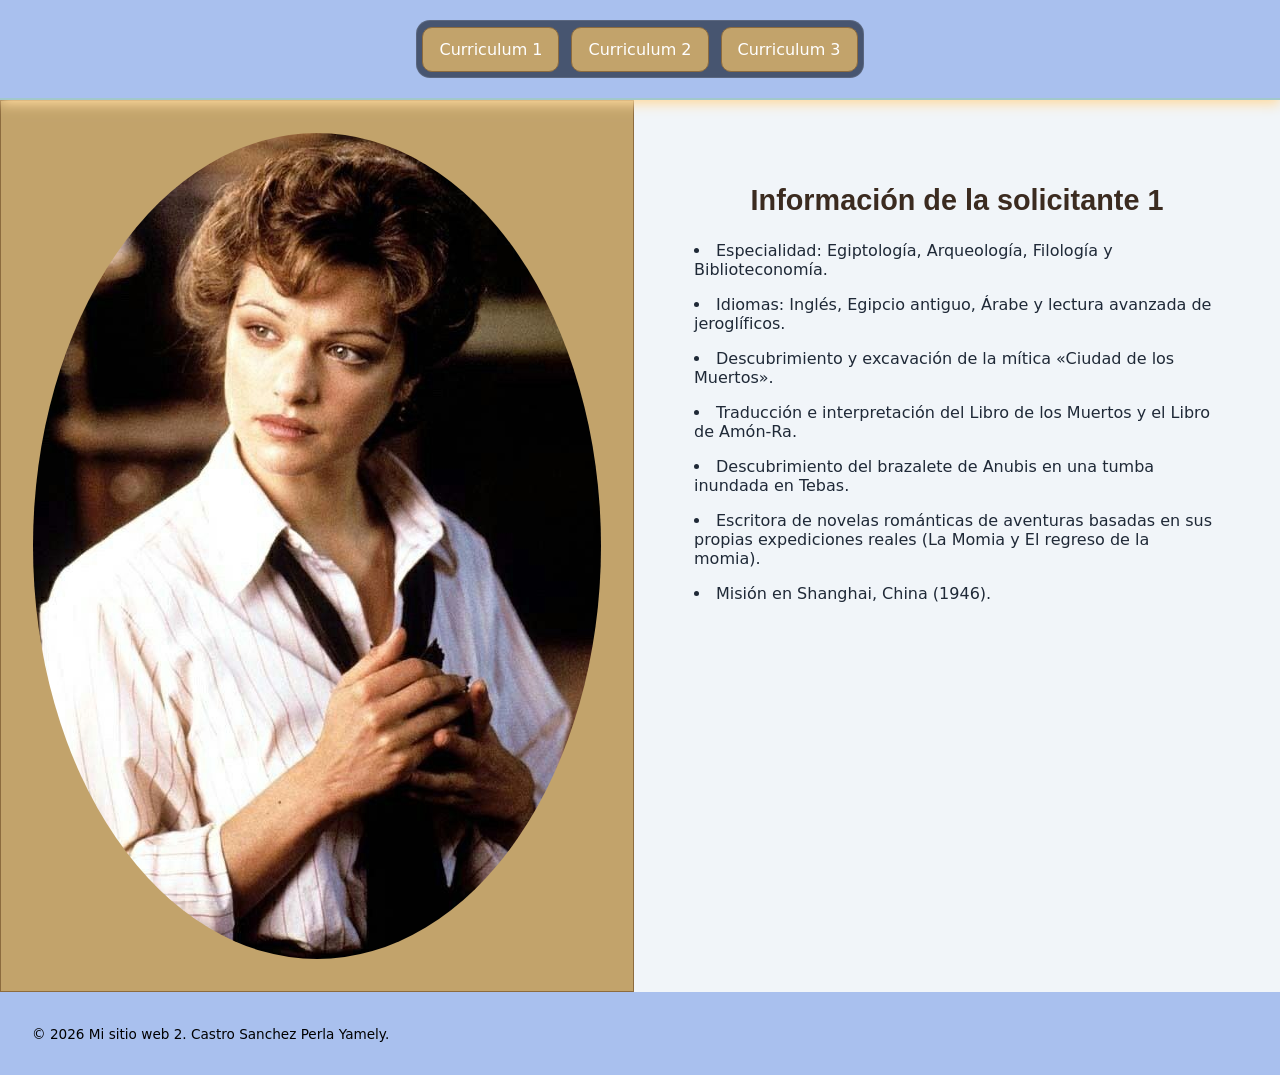
<file: TAREA 2_Castro Perla _2TV4/index.html>
<!DOCTYPE html>
<html lang="es">
<head>
  <meta charset="UTF-8" />
  <meta name="viewport" content="width=device-width, initial-scale=1.0" />
  <meta
    name="description"
    content="Ejemplo de layout general con CSS Grid"
  />
  <title>Ejemplo de Layout</title>
  <link rel="stylesheet" href="styles.css" />
</head>
<body>

<!---<div class="layout">
    <header class="header">
      <h1>Curriculum 1</h1>
      <p>El currículum vitae (CV) es un documento que resume de manera clara y ordenada tu historial profesional, formación académica y habilidades.  </p>
    </header> -->
  

    <!-- <nav class="nav" aria-label="Navegación principal">
      <a href="#inicio">Curriculum 1</a>
      <a href="index2.html">Curriculum 2</a>
      <a href="index3.html">Curriculum 3</a>
    </nav>
    -->
      <div class="contenedor-grial-sagrado">
   <input type="radio" id="pestaña-opcion-1" name="grupo-menu" class="control-pestaña" checked>
   <input type="radio" id="pestaña-opcion-2" name="grupo-menu" class="control-pestaña" >
   <input type="radio" id="pestaña-opcion-3" name="grupo-menu" class="control-pestaña" >

    <header class="cabecera-principal">                   
        <!-- Menú de navegación moderno horizontal -->
        <nav class="menu-navegacion">
            <label for="pestaña-opcion-1" class="nav">Curriculum 1</label>
            <label for="pestaña-opcion-2" class="nav">Curriculum 2</label>
            <label for="pestaña-opcion-3" class="nav">Curriculum 3</label>
          
        </nav>
    </header>
    

         <aside class="sidebar sidebar-left">
                 <img src="Eve.jpg" div id="contenido-opc1" alt="Descripción de la imagen" class="imagenes">
             
    </aside>


    <main class="contenido-principal">
      <div id="contenido-opc1" class="contenedor-opc">
      <div class="t"><h2>Información de la solicitante 1</h2> </div>
      <p><li>Especialidad: Egiptología, Arqueología, Filología y Biblioteconomía. </li></p>
      <p><li>Idiomas: Inglés, Egipcio antiguo, Árabe y lectura avanzada de jeroglíficos.</li></p>
      <p><li>Descubrimiento y excavación de la mítica «Ciudad de los Muertos».</li></p>
      <p><li>Traducción e interpretación del Libro de los Muertos y el Libro de Amón-Ra.</li></p>
      <p><li>Descubrimiento del brazalete de Anubis en una tumba inundada en Tebas.</li></p>
      <p><li>Escritora de novelas románticas de aventuras basadas en sus propias expediciones reales (La Momia y El regreso de la momia).</li></p>
      <p><li>Misión en Shanghai, China (1946).</li></p>
  </div>

      <div id="contenido-opc2" class="contenedor-opc">
      <div class="t"><h2>Información de la solicitante 2</h2> </div>
      <p><li>Especialidad: Magia del Caos, Alteración de la Realidad, Telequinesis y Telepatía Psiónica.</li></p>
      <p><li>Idiomas: Sokoviano, Inglés y lectura avanzada de textos místicos oscuros (Darkhold).</li></p>
      <p><li>Líder de la Resistencia y Sujeto de Pruebas de HYDRA bajo la supervisión del Barón Strucker (Cetro de Loki).</li></p>
      <p><li>Miembro activo del equipo de Los Vengadores (Avengers) con participación clave en misiones globales (Sokovia, Lagos, Alemania).</li></p>
      <p><li>Defensa de la Tierra y combate directo contra las fuerzas de Thanos en la Batalla de Wakanda y el Complejo de los Vengadores.</li></p>
      <p><li>Creación de la anomalía mística "Hex" en Westview, Nueva Jersey, reescribiendo la realidad de un pueblo entero basados en comedias de situación (Sitcoms).</li></p> 
</div>

      <div id="contenido-opc3" class="contenedor-opc">
      <div class="t"><h2>Información de la solicitante 3 </h2> </div>
      <p><li>Especialidad: Optimización Neurocerebral al 100%, Control Molecular, Manipulación del Tiempo y Física Cuántica.</li></p>
      <p><li>Idiomas: Dominio instantáneo de todos los lenguajes humanos conocidos y decodificación de datos digitales en tiempo real.</li></p>
      <p><li>Asimilación biológica de la sustancia sintética CPH4, desencadenando el acceso total a las funciones latentes del cerebro humano.</li></p>
      <p><li>Desarrollo de habilidades sobrehumanas incluyendo telequinesis, control sobre la materia orgánica/inorgánica y la percepción invisible de ondas electromagnéticas.</li></p>
      <p><li>Investigación conjunta con el profesor Samuel Norman, aportando la teoría unificada de que el tiempo es la única unidad real de medida de la existencia.</li></p>
      <p><li>Síntesis final del conocimiento universal en una supercomputadora cuántica de última generación antes de trascender a un estado de omnipresencia absoluta.</li></p>
</div>


    </main>
    <footer class="footer" id="contacto">
      <p>&copy; 2026 Mi sitio web 2. Castro Sanchez Perla Yamely.</p>
    </footer>
    </div>
</body>
</html>
</file>
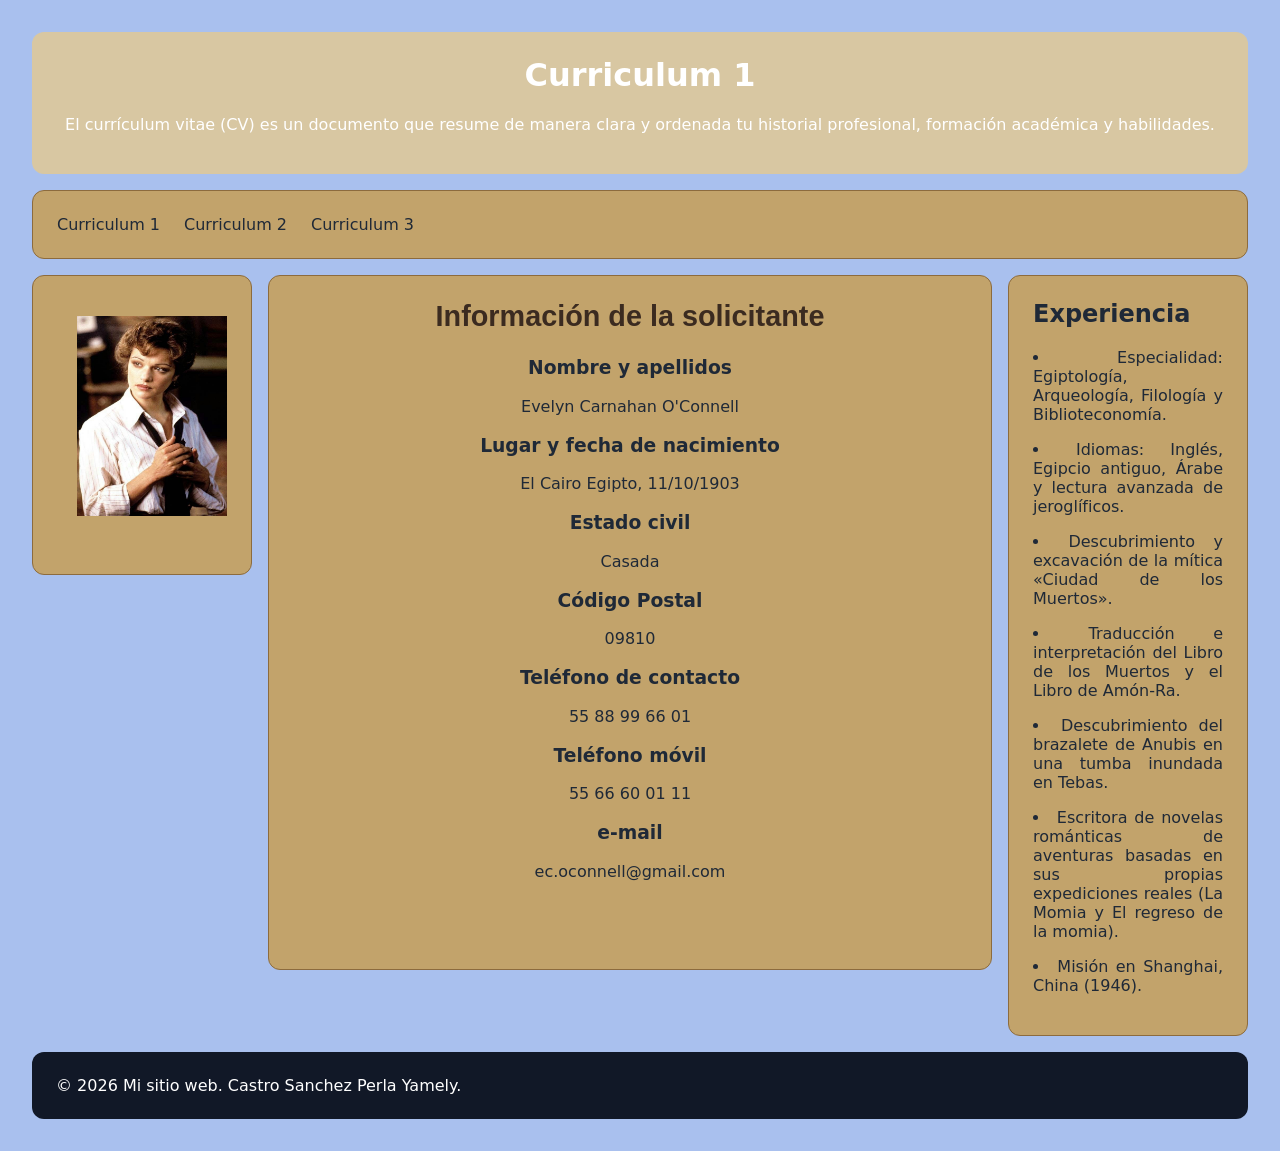
<file: TAREA1_Castro Perla_2TV4/index.html>
<!DOCTYPE html>
<html lang="es">
<head>
  <meta charset="UTF-8" />
  <meta name="viewport" content="width=device-width, initial-scale=1.0" />
  <meta
    name="description"
    content="Ejemplo de layout general con CSS Grid"
  />
  <title>Ejemplo de Layout</title>
  <link rel="stylesheet" href="styles.css" />
</head>
<body>
  <div class="layout">
    <header class="header">
      <h1>Curriculum 1</h1>
      <p>El currículum vitae (CV) es un documento que resume de manera clara y ordenada tu historial profesional, formación académica y habilidades.  </p>
    </header>

    
    <nav class="nav" aria-label="Navegación principal">
      <a href="#inicio">Curriculum 1</a>
      <a href="index2.html">Curriculum 2</a>
      <a href="index3.html">Curriculum 3</a>
    </nav>

         <aside class="sidebar sidebar-left">
    
      <ul>
        <img class="imagenes" src="Eve.jpg">
       
      
      
      </ul>
    </aside>


    <main class="main" id="inicio">
      <article>
        
<div class="t">
  <h2>Información de la solicitante </h2> </div>
        


        <div class="texto">

       
     <h3>Nombre y apellidos   </h3> <p>Evelyn Carnahan O'Connell </p>
     <h3>Lugar y fecha de nacimiento</h3>  <p>El Cairo Egipto, 11/10/1903 </p>
      <h3>Estado civil</h3> <p>Casada</p>
      <h3>Código Postal</h3> <p>09810</p>
      <h3>Teléfono de contacto</h3> <p>55 88 99 66 01</p>
      <h3>Teléfono móvil </h3><p>55 66 60 01 11</p>
      <h3>e-mail</h3><p>ec.oconnell@gmail.com</p> 
  </div>
        
      
      </article>
    </main>

    <aside class="sidebar sidebar-right">
      <h2>Experiencia</h2>
      <p><li>Especialidad: Egiptología, Arqueología, Filología y Biblioteconomía. </li></p>
      <p><li>Idiomas: Inglés, Egipcio antiguo, Árabe y lectura avanzada de jeroglíficos.</li></p>
      <p><li>Descubrimiento y excavación de la mítica «Ciudad de los Muertos».</li></p>
      <p><li>Traducción e interpretación del Libro de los Muertos y el Libro de Amón-Ra.</li></p>
      <p><li>Descubrimiento del brazalete de Anubis en una tumba inundada en Tebas.</li></p>
      <p><li>Escritora de novelas románticas de aventuras basadas en sus propias expediciones reales (La Momia y El regreso de la momia).</li></p>
      <p><li>Misión en Shanghai, China (1946).</li></p>
      
</li></p>

    </aside>

    <footer class="footer" id="contacto">
      <p>&copy; 2026 Mi sitio web. Castro Sanchez Perla Yamely.</p>
    </footer>
  </div>
</body>
</html>
</file>
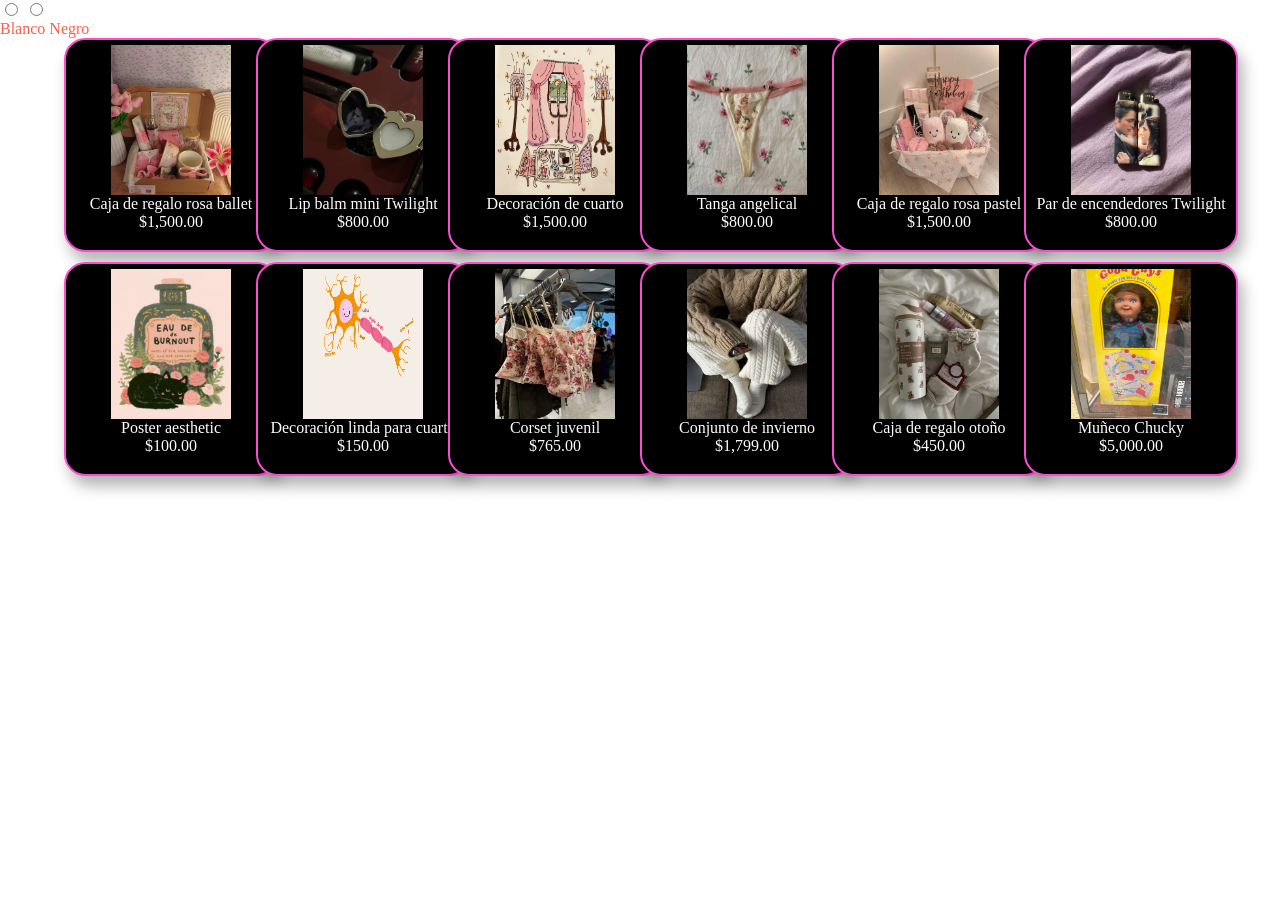
<file: TAREA 3_Castro Perla_2TV4/tarjetas.html>
<!DOCTYPE html>
<html lang="en">
<head>
    <meta charset="UTF-8">
    <meta name="viewport" content="width=device-width, initial-scale=1.0">
    <title>Ejemplo de tarjetas</title>
   
    <link href="style.css" rel="stylesheet">
</head>

<body>

<div class="cambio">
 <input type="radio" id="pestaña-opcion-1" name="grupo-menu" class="control-pestaña"  >
  <input type="radio" id="pestaña-opcion-2" name="grupo-menu" class="control-pestaña" >

   <header class="cabecera-principal">                   
        <nav class="menu-navegacion">
            <label for="pestaña-opcion-1" class="nav">Blanco</label>
            <label for="pestaña-opcion-2" class="nav">Negro</label>

          
        </nav>
    </header>




 

    <div class="catalogo">

        <div class="tarjeta">
            <img src="1 (1).jpg" alt="imagen 1">
            <div>Caja de regalo rosa ballet</div>
            <span>$1,500.00</span>
        </div>

        <div class="tarjeta">
            <img src="1 (15).jpg" alt="imagen 2">
            <div>Lip balm mini Twilight</div>
            <span>$800.00</span>
        </div>

        <div class="tarjeta">
            <img src="1 (13).jpg" alt="imagen 3">
            <div>Decoración de cuarto</div>
            <span>$1,500.00</span>
        </div>

        <div class="tarjeta">
            <img src="1 (11).jpg" alt="imagen 4">
            <div>Tanga angelical</div>
            <span>$800.00</span>
        </div>
        
        <div class="tarjeta">
            <img src="1 (4).jpg" alt="imagen 5">
            <div>Caja de regalo rosa pastel</div>
            <span>$1,500.00</span>
        </div>

        <div class="tarjeta">
            <img src="1 (9).jpg" alt="imagen 6">
            <div>Par de encendedores Twilight</div>
            <span>$800.00</span>
        </div>




        <div class="tarjeta">
            <img src="1 (14).jpg" alt="imagen 1">
            <div>Poster aesthetic</div>
            <span>$100.00</span>
        </div>

        <div class="tarjeta">
            <img src="1 (12).jpg" alt="imagen 2">
            <div>Decoración linda para cuarto</div>
            <span>$150.00</span>
        </div>

        <div class="tarjeta">
            <img src="1 (10).jpg" alt="imagen 3">
            <div>Corset juvenil</div>
            <span>$765.00</span>
        </div>

        <div class="tarjeta">
            <img src="1 (8).jpg" alt="imagen 4">
            <div>Conjunto de invierno</div>
            <span>$1,799.00</span>
        </div>
        
        <div class="tarjeta">
            <img src="1 (7).jpg" alt="imagen 5">
            <div>Caja de regalo otoño</div>
            <span>$450.00</span>
        </div>

        <div class="tarjeta">
            <img src="1 (3).jpg" alt="imagen 6">
            <div>Muñeco Chucky</div>
            <span>$5,000.00</span>
        </div>


    </div>
    </div>



</body>
</html>
</file>
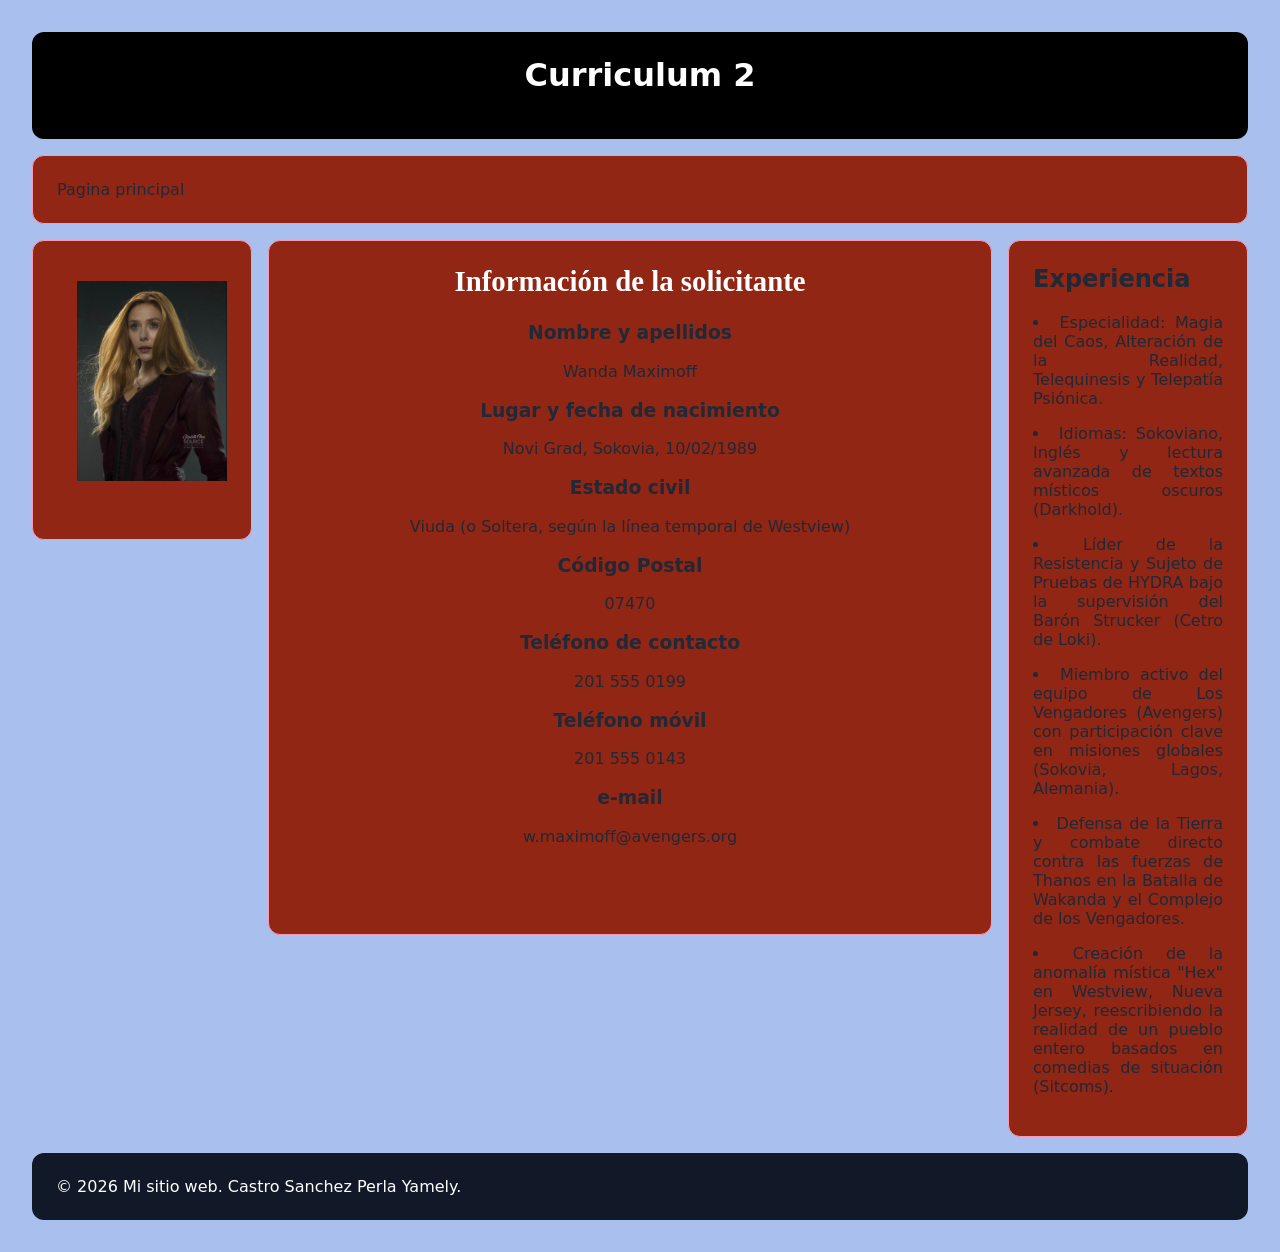
<file: TAREA1_Castro Perla_2TV4/index2.html>
<!DOCTYPE html>
<html lang="es">
<head>
  <meta charset="UTF-8" />
  <meta name="viewport" content="width=device-width, initial-scale=1.0" />
  <meta
    name="description"
    content="Ejemplo de layout general con CSS Grid"
  />
  <title>Ejemplo de Layout</title>
  <link rel="stylesheet" href="stiles2.css" />
</head>
<body>
  <div class="layout">
    <header class="header">
      <h1>Curriculum 2</h1>
    
    </header>

    
    <nav class="nav" aria-label="Navegación principal">
      <a href="index.html">Pagina principal</a>
     
    </nav>

         <aside class="sidebar sidebar-left">
    
      <ul>
        <img class="imagenes" src="SW.jpg">
       
      
      
      </ul>
    </aside>


    <main class="main" id="inicio">
      <article>
        
<div class="t">
  <h2>Información de la solicitante </h2> </div>
        


        <div class="texto">

       
    <h3>Nombre y apellidos</h3> 
<p>Wanda Maximoff</p>

<h3>Lugar y fecha de nacimiento</h3>  
<p>Novi Grad, Sokovia, 10/02/1989</p>

<h3>Estado civil</h3> 
<p>Viuda (o Soltera, según la línea temporal de Westview)</p>

<h3>Código Postal</h3> 
<p>07470</p>

<h3>Teléfono de contacto</h3> 
<p>201 555 0199</p>

<h3>Teléfono móvil</h3>
<p>201 555 0143</p>

<h3>e-mail</h3>
<p>w.maximoff@avengers.org</p>

  </div>
        
      
      </article>
    </main>

    <aside class="sidebar sidebar-right">
      <h2>Experiencia</h2>
      <p><li>Especialidad: Magia del Caos, Alteración de la Realidad, Telequinesis y Telepatía Psiónica.</li></p>
      <p><li>Idiomas: Sokoviano, Inglés y lectura avanzada de textos místicos oscuros (Darkhold).</li></p>
      <p><li>Líder de la Resistencia y Sujeto de Pruebas de HYDRA bajo la supervisión del Barón Strucker (Cetro de Loki).</li></p>
      <p><li>Miembro activo del equipo de Los Vengadores (Avengers) con participación clave en misiones globales (Sokovia, Lagos, Alemania).</li></p>
      <p><li>Defensa de la Tierra y combate directo contra las fuerzas de Thanos en la Batalla de Wakanda y el Complejo de los Vengadores.</li></p>
      <p><li>Creación de la anomalía mística "Hex" en Westview, Nueva Jersey, reescribiendo la realidad de un pueblo entero basados en comedias de situación (Sitcoms).</li></p>
      


    </aside>

    <footer class="footer" id="contacto">
      <p>&copy; 2026 Mi sitio web. Castro Sanchez Perla Yamely.</p>
    </footer>
  </div>
</body>
</html>
</file>
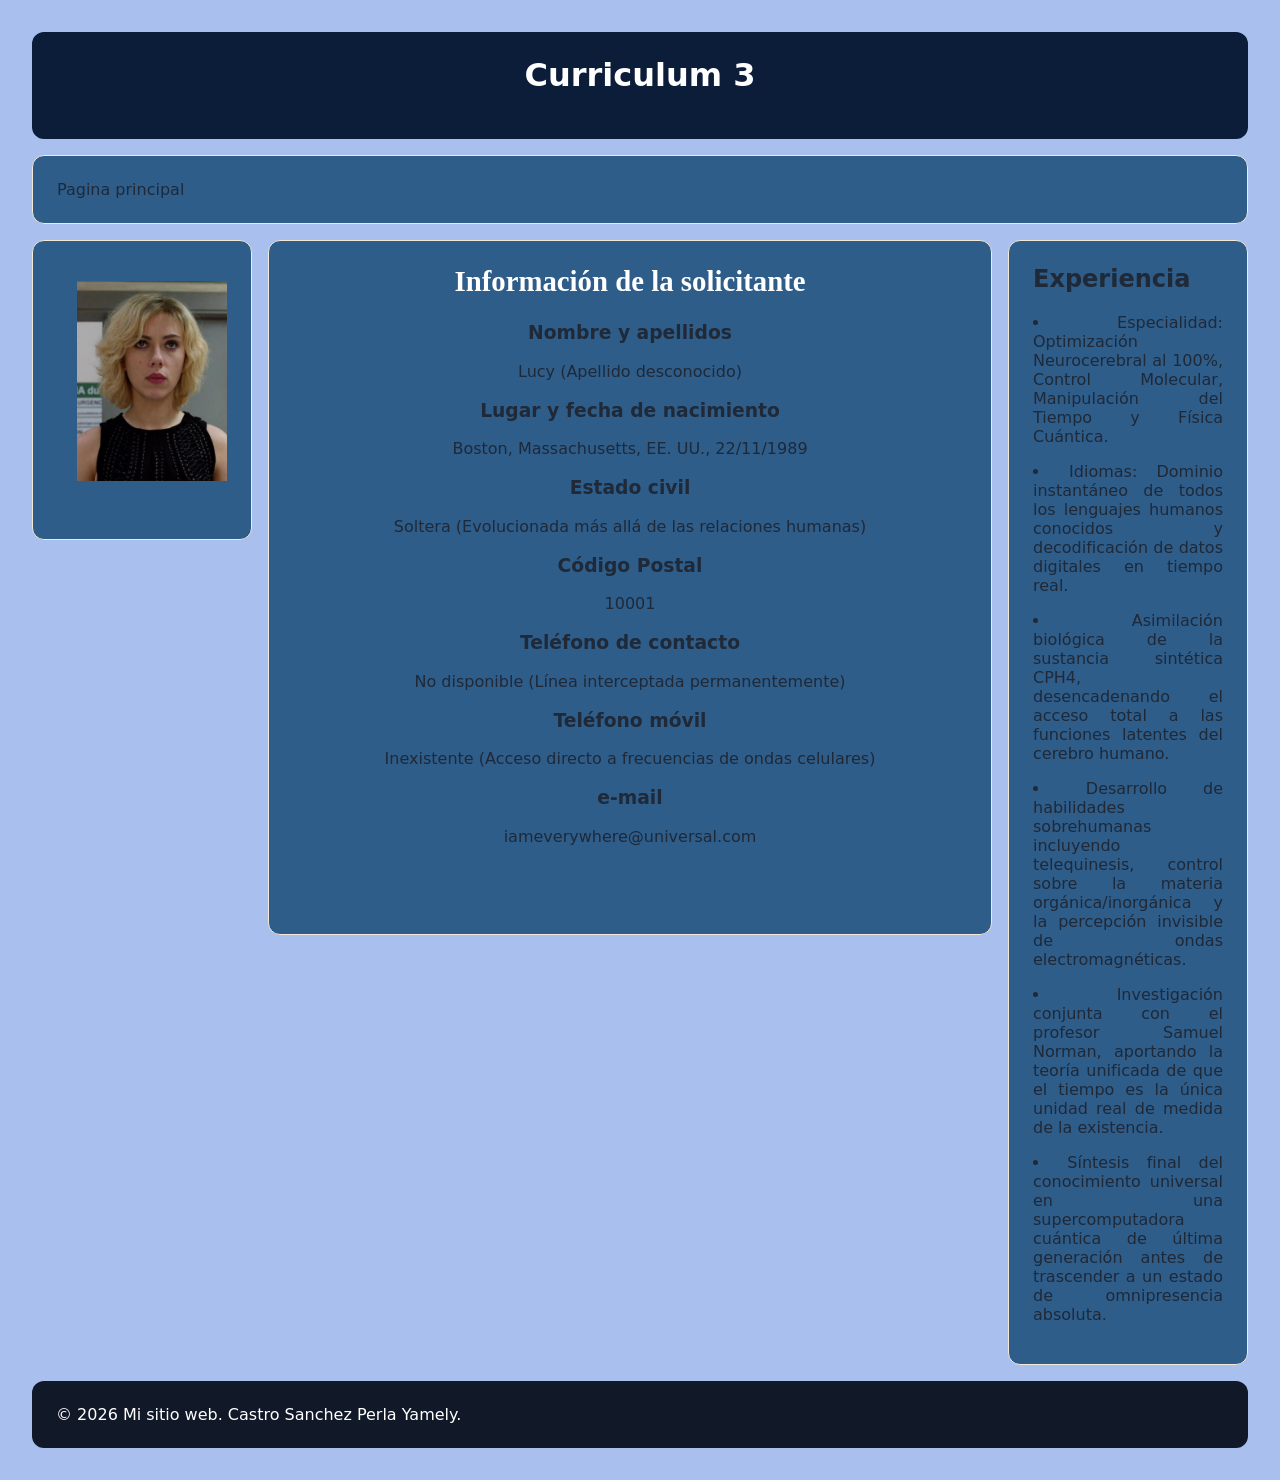
<file: TAREA1_Castro Perla_2TV4/index3.html>
<!DOCTYPE html>
<html lang="es">
<head>
  <meta charset="UTF-8" />
  <meta name="viewport" content="width=device-width, initial-scale=1.0" />
  <meta
    name="description"
    content="Ejemplo de layout general con CSS Grid"
  />
  <title>Ejemplo de Layout</title>
  <link rel="stylesheet" href="stiles3.css" />
</head>
<body>
  <div class="layout">
    <header class="header">
      <h1>Curriculum 3</h1>
    
    </header>

    
    <nav class="nav" aria-label="Navegación principal">
      <a href="index.html">Pagina principal</a>
     
    </nav>

         <aside class="sidebar sidebar-left">
    
      <ul>
        <img class="imagenes" src="l.jpg">
       
      
      
      </ul>
    </aside>


    <main class="main" id="inicio">
      <article>
        
<div class="t">
  <h2>Información de la solicitante </h2> </div>
        


        <div class="texto">

       
   <h3>Nombre y apellidos</h3> 
<p>Lucy (Apellido desconocido)</p>

<h3>Lugar y fecha de nacimiento</h3>  
<p>Boston, Massachusetts, EE. UU., 22/11/1989</p>

<h3>Estado civil</h3> 
<p>Soltera (Evolucionada más allá de las relaciones humanas)</p>

<h3>Código Postal</h3> 
<p>10001</p>

<h3>Teléfono de contacto</h3> 
<p>No disponible (Línea interceptada permanentemente)</p>

<h3>Teléfono móvil</h3>
<p>Inexistente (Acceso directo a frecuencias de ondas celulares)</p>

<h3>e-mail</h3>
<p>iameverywhere@universal.com</p>


  </div>
        
      
      </article>
    </main>

    <aside class="sidebar sidebar-right">
     <h2>Experiencia</h2>
      <p><li>Especialidad: Optimización Neurocerebral al 100%, Control Molecular, Manipulación del Tiempo y Física Cuántica.</li></p>
      <p><li>Idiomas: Dominio instantáneo de todos los lenguajes humanos conocidos y decodificación de datos digitales en tiempo real.</li></p>
      <p><li>Asimilación biológica de la sustancia sintética CPH4, desencadenando el acceso total a las funciones latentes del cerebro humano.</li></p>
      <p><li>Desarrollo de habilidades sobrehumanas incluyendo telequinesis, control sobre la materia orgánica/inorgánica y la percepción invisible de ondas electromagnéticas.</li></p>
      <p><li>Investigación conjunta con el profesor Samuel Norman, aportando la teoría unificada de que el tiempo es la única unidad real de medida de la existencia.</li></p>
      <p><li>Síntesis final del conocimiento universal en una supercomputadora cuántica de última generación antes de trascender a un estado de omnipresencia absoluta.</li></p>



    </aside>

    <footer class="footer" id="contacto">
      <p>&copy; 2026 Mi sitio web. Castro Sanchez Perla Yamely.</p>
    </footer>
  </div>
</body>
</html>
</file>
<file: TAREA 2_Castro Perla _2TV4/styles.css>
/* Variables globales */
:root {
  font-family: system-ui, sans-serif;
  color: #1f2937;
  background: #a9c0ee;

  --color-primary:#D8C7A2;
  --color-surface: #C2A36B;
  --color-border: #8C6B3E;
  --radius: 0.75rem;
  --gap: 1rem;
  --page-padding: clamp(1rem, 3vw, 2rem);
}

/* Reset básico */
* {
  box-sizing: border-box;
}

body {
  margin: 0;
  min-height: 100vh;
}

a {
  color: inherit;
  text-decoration: none;
}

a:hover {
  color: var(--color-primary);
}

/* Holy Grail Layout */
.layout {
  display: grid;
  grid-template-columns:

   
  
    minmax(180px, 220px)
    minmax(0, 1fr)
    minmax(180px, 240px);


  grid-template-rows: auto auto minmax(60vh, 1fr) auto;

  grid-template-areas:
    "header  header  header"
    "nav     nav     nav"
    "left    main    right"
    "footer  footer  footer";

  gap: var(--gap);
  min-height: 100vh;
  padding: var(--page-padding);
  max-width: 1600px;
  margin-inline: auto;
}

/* Regiones */
.header {
  grid-area: header;
  background: var(--color-primary);
  color: white;
  text-align: center;
}

.nav {
  grid-area: nav;
  display: flex;
  flex-wrap: wrap;
  gap: 1.5rem;
  background: var(--color-surface);

}

.sidebar-left {
  grid-area: sidebar-l;
  height:flex;
 display: flex;

padding: 2rem;
}

.contenido-principal {
    grid-area: principal;
    padding: 2.5rem;
    background-color: #f1f5f9;
    display: flex;
    justify-content: center;        
    overflow-y: auto;
}
.contenedor-opc {
    display: none;
    width: 100%;
    max-width: 850px;
    padding: 20px;
    background-color: var(--color-tarjeta-blanco);
    border-radius: 20px;
    box-shadow: var(--sombra-elegante);
    border: 1px solid var(--color-borde-gris);
    overflow: hidden;
    animation: fadeIn 0.4s ease-in-out;
}

.footer {
  grid-area: footer;
  background-color: var(--color-principal-oscuro);
    color: black;
    padding: 1.25rem 2rem;
    display: flex;
    justify-content: space-between;
    align-items: center;
    font-size: 0.85rem;
    z-index: 10;
}

.nav,
.sidebar,
.main {
  background: var(--color-surface);
  border: 1px solid var(--color-border);
}

.imagenes{
    height: flex;      
    border-radius: 50%; 
    object-fit: cover;
  
}

.texto{
  text-align: center;
}

.t{
font-family: Impact, Haettenschweiler, 'Arial Narrow Bold', sans-serif;
 font-size:larger;
color:#3B2B20;
text-align: center;
}

.contenedor-grial-sagrado {
    display: grid;
    grid-template-rows: auto;
    grid-template-columns: flex;
    grid-template-areas:
       "cabecera cabecera"
        "sidebar-l principal"
        "footer footer";
    min-height: 100vh;
}

.control-pestaña {
    display: none;
}

   #pestaña-opcion-1:checked ~ .contenido-principal #contenido-opc1,
   #pestaña-opcion-2:checked ~ .contenido-principal #contenido-opc2,
   #pestaña-opcion-3:checked ~ .contenido-principal #contenido-opc3 {
       display: block;
    }

    .cabecera-principal {
    grid-area: cabecera;
    background-color: var(--color-principal-oscuro);
    color: var(--color-tarjeta-blanco);
    padding: 1.25rem 2rem;
    display: flex;
    flex-direction: row;
    justify-content: center;
    align-items: center;
    border-bottom: 2px solid pink;
    box-shadow: 0 4px 12px rgba(66, 176, 70, 0.549);
    z-index: 10;
}
.menu-navegacion {
    display: flex;
    gap: 0.75rem;
    background-color: rgba(30, 41, 59, 0.7);
    padding: 0.35rem;
    border-radius: 14px;
    border: 1px solid rgba(255, 255, 255, 0.1);
}

.menu-navegacion .nav {
    cursor: pointer;
    color: white;
    padding: 0.75rem 1rem;
    border-radius: 10px;
    transition: 0.3s;
}

.enlace-opcion {
    cursor: pointer;
    padding: 0.6rem 1.2rem;
    border-radius: 10px;
    font-size: 0.9rem;
    font-weight: 500;
    color: var(--color-acento-azul);
    display: flex;
    align-items: center;
    gap: 0.5rem;
    user-select: none;
}

.enlace-opcion:hover {
    color: var(--color-tarjeta-blanco);
    background-color: pink;
}

.cabecera-principal {
    grid-area: cabecera;
    background-color: var(--color-principal-oscuro);
    color: var(--color-tarjeta-blanco);
    padding: 1.25rem 2rem;
    display: flex;
    flex-direction: row;
    justify-content: center;
    align-items: center;
    border-bottom: 2px solid #A2C8CC;
    box-shadow: 0 4px 12px #ffda9e;
    z-index: 10;
}


.menu-navegacion .nav:hover {
    background-color: var(--color-border);
}
</file>
<file: TAREA1_Castro Perla_2TV4/styles.css>
/* Variables globales */
:root {
  font-family: system-ui, sans-serif;
  color: #1f2937;
  background: #a9c0ee;

  --color-primary:#D8C7A2;
  --color-surface: #C2A36B;
  --color-border: #8C6B3E;
  --radius: 0.75rem;
  --gap: 1rem;
  --page-padding: clamp(1rem, 3vw, 2rem);
}

/* Reset básico */
* {
  box-sizing: border-box;
}

body {
  margin: 0;
  min-height: 100vh;
}

a {
  color: inherit;
  text-decoration: none;
}

a:hover {
  color: var(--color-primary);
}

/* Holy Grail Layout */
.layout {
  display: grid;
  grid-template-columns:
    minmax(180px, 220px)
    minmax(0, 1fr)
    minmax(180px, 240px);

  grid-template-rows: auto auto minmax(60vh, 1fr) auto;

  grid-template-areas:
    "header  header  header"
    "nav     nav     nav"
    "left    main    right"
    "footer  footer  footer";

  gap: var(--gap);
  min-height: 100vh;
  padding: var(--page-padding);
  max-width: 1600px;
  margin-inline: auto;
}

/* Regiones */
.header {
  grid-area: header;
  background: var(--color-primary);
  color: white;
  text-align: center;
}

.nav {
  grid-area: nav;
  display: flex;
  flex-wrap: wrap;
  gap: 1.5rem;
  background: var(--color-surface);
 
}

.sidebar-left {
  grid-area: left;
  height: 300px;
 

}

.main {
  grid-area: main;
  min-width: 0;
  height: 695px;
}

.sidebar-right {
  grid-area: right;
  text-align: justify;
}

.footer {
  grid-area: footer;
  background: #111827;
  color: white;
}

/* Estilos compartidos */
.header,
.nav,
.sidebar,
.main,
.footer {
  padding: 1.5rem;
  border-radius: var(--radius);
}

.nav,
.sidebar,
.main {
  background: var(--color-surface);
  border: 1px solid var(--color-border);
}

.sidebar ul {
  padding-left: 1.25rem;
}

.sidebar li + li {
  margin-top: 0.75rem;
}

h1,
h2,
p {
  margin-top: 0;
}

.footer p {
  margin-bottom: 0;
}

/* Tablet y móvil */
@media (max-width: 800px) {
  .layout {
    grid-template-columns: minmax(0, 1fr) minmax(0, 1fr);

    grid-template-rows: auto auto auto auto auto;

    grid-template-areas:
      "header header"
      "nav    nav"
      "main   main"
      "left   right"
      "footer footer";
  }
}

@media (max-width: 520px) {
  .layout {
    grid-template-columns: minmax(0, 1fr);

    grid-template-rows: auto;

    grid-template-areas:
      "header"
      "nav"
      "main"
      "left"
      "right"
      "footer";
  }

  .header,
  .nav,
  .sidebar,
  .main,
  .footer {
    padding: 1rem;
  }

  .nav {
    gap: 1rem;
  }
}


.imagenes{
  height: 200px;
  width: 100%;
  
}

.texto{

  text-align: center;
}

.t{
font-family: Impact, Haettenschweiler, 'Arial Narrow Bold', sans-serif;
 font-size:larger;
color:#3B2B20;
text-align: center;

}
</file>
<file: TAREA 3_Castro Perla_2TV4/style.css>
:root {

            --color-texto: white;
            --color-border:#f74fd0;
            --background-color: white;
        
        }
 /*   @media(prefers-color-scheme: dark){
:root{
       background-color: #1a1a1a;

    }
}

body {
    background-color: var(--background-color);
  
}
 
    */
        .catalogo{
            width: 90%;
            margin: 0 auto;
            display: grid;
        
            grid-template-columns: repeat(6, minmax(100px, 1fr));
        }

        .tarjeta {
            width: 200px;
            height: 200px;
            padding: 5px;
            margin-bottom: 10px;
            border: 2px solid var(--color-border);
            box-shadow: 5px 10px 15px rgba(0, 0, 0, 0.3);
            display: flex;
            border-radius: 10%;
            flex-direction: column;
            justify-items: center;
            align-items: center;
           background-color: black;
            color: var(--color-texto);

           
        }

        .catalogo :hover{
            background-color: var(--background-color);
            color: black;
            transition: background-color 0.5s;
            border: 3px solid #fa5f49;
        
        }

        .tarjeta img{
            width: 120px;
            height: 150px;
        }

  
        body {
            margin: 0;
        }


        .cambio {
            min-height: 100vh;
        }

        #pestaña-opcion-2:checked ~ .cambio,
        .cambio:has(#pestaña-opcion-2:checked) {
            background-color: black;
   
        }
.cabecera-principal{
    color: #fa5f49;
}
</file>
<file: TAREA1_Castro Perla_2TV4/stiles2.css>
/* Variables globales */
:root {
  font-family: system-ui, sans-serif;
  color: #1f2937;
  background: #a9c0ee;

  --color-primary:black ;
  --color-surface: #912614;
  --color-border: #fc98b0;
  --radius: 0.75rem;
  --gap: 1rem;
  --page-padding: clamp(1rem, 3vw, 2rem);
}

/* Reset básico */
* {
  box-sizing: border-box;
}

body {
  margin: 0;
  min-height: 100vh;
}

a {
  color: inherit;
  text-decoration: none;
}

a:hover {
  color: var(--color-primary);
}

/* Holy Grail Layout */
.layout {
  display: grid;
  grid-template-columns:
    minmax(180px, 220px)
    minmax(0, 1fr)
    minmax(180px, 240px);

  grid-template-rows: auto auto minmax(60vh, 1fr) auto;

  grid-template-areas:
    "header  header  header"
    "nav     nav     nav"
    "left    main    right"
    "footer  footer  footer";

  gap: var(--gap);
  min-height: 100vh;
  padding: var(--page-padding);
  max-width: 1600px;
  margin-inline: auto;
}

/* Regiones */
.header {
  grid-area: header;
  background: var(--color-primary);
  color: white;
  text-align: center;
}

.nav {
  grid-area: nav;
  display: flex;
  flex-wrap: wrap;
  gap: 1.5rem;
  background: var(--color-surface);
  
 
}

.sidebar-left {
  grid-area: left;
  height: 300px;
 

}

.main {
  grid-area: main;
  min-width: 0;
  height: 695px;
}

.sidebar-right {
  grid-area: right;
  text-align: justify;
}

.footer {
  grid-area: footer;
  background: #111827;
  color: white;
}

/* Estilos compartidos */
.header,
.nav,
.sidebar,
.main,
.footer {
  padding: 1.5rem;
  border-radius: var(--radius);
}

.nav,
.sidebar,
.main {
  background: var(--color-surface);
  border: 1px solid var(--color-border);
}

.sidebar ul {
  padding-left: 1.25rem;
}

.sidebar li + li {
  margin-top: 0.75rem;
}

h1,
h2,
p {
  margin-top: 0;
}

.footer p {
  margin-bottom: 0;
}

/* Tablet y móvil */
@media (max-width: 800px) {
  .layout {
    grid-template-columns: minmax(0, 1fr) minmax(0, 1fr);

    grid-template-rows: auto auto auto auto auto;

    grid-template-areas:
      "header header"
      "nav    nav"
      "main   main"
      "left   right"
      "footer footer";
  }
}

@media (max-width: 520px) {
  .layout {
    grid-template-columns: minmax(0, 1fr);

    grid-template-rows: auto;

    grid-template-areas:
      "header"
      "nav"
      "main"
      "left"
      "right"
      "footer";
  }

  .header,
  .nav,
  .sidebar,
  .main,
  .footer {
    padding: 1rem;
  }

  .nav {
    gap: 1rem;
  }
}


.imagenes{
  height: 200px;
  width: 100%;
  
}

.texto{

  text-align: center;
}

.t{
font-family:cursive;
 font-size:larger;
color:white;
text-align: center;

}
</file>
<file: TAREA1_Castro Perla_2TV4/stiles3.css>
/* Variables globales */
:root {
  font-family: system-ui, sans-serif;
  color: #1f2937;
  background: #a9c0ee;

  --color-primary: #0B1D39;
  --color-surface: #2F5D8A;
  --color-border: #F2E9DA;
  --radius: 0.75rem;
  --gap: 1rem;
  --page-padding: clamp(1rem, 3vw, 2rem);
}

/* Reset básico */
* {
  box-sizing: border-box;
}

body {
  margin: 0;
  min-height: 100vh;
}

a {
  color: inherit;
  text-decoration: none;
}

a:hover {
  color: var(--color-primary);
}

/* Holy Grail Layout */
.layout {
  display: grid;
  grid-template-columns:
    minmax(180px, 220px)
    minmax(0, 1fr)
    minmax(180px, 240px);

  grid-template-rows: auto auto minmax(60vh, 1fr) auto;

  grid-template-areas:
    "header  header  header"
    "nav     nav     nav"
    "left    main    right"
    "footer  footer  footer";

  gap: var(--gap);
  min-height: 100vh;
  padding: var(--page-padding);
  max-width: 1600px;
  margin-inline: auto;
}

/* Regiones */
.header {
  grid-area: header;
  background: var(--color-primary);
  color: white;
  text-align: center;
}

.nav {
  grid-area: nav;
  display: flex;
  flex-wrap: wrap;
  gap: 1.5rem;
  background: var(--color-surface);
  
 
}

.sidebar-left {
  grid-area: left;
  height: 300px;
 

}

.main {
  grid-area: main;
  min-width: 0;
  height: 695px;
}

.sidebar-right {
  grid-area: right;
  text-align: justify;
}

.footer {
  grid-area: footer;
  background: #111827;
  color: white;
}

/* Estilos compartidos */
.header,
.nav,
.sidebar,
.main,
.footer {
  padding: 1.5rem;
  border-radius: var(--radius);
}

.nav,
.sidebar,
.main {
  background: var(--color-surface);
  border: 1px solid var(--color-border);
}

.sidebar ul {
  padding-left: 1.25rem;
}

.sidebar li + li {
  margin-top: 0.75rem;
}

h1,
h2,
p {
  margin-top: 0;
}

.footer p {
  margin-bottom: 0;
}

/* Tablet y móvil */
@media (max-width: 800px) {
  .layout {
    grid-template-columns: minmax(0, 1fr) minmax(0, 1fr);

    grid-template-rows: auto auto auto auto auto;

    grid-template-areas:
      "header header"
      "nav    nav"
      "main   main"
      "left   right"
      "footer footer";
  }
}

@media (max-width: 520px) {
  .layout {
    grid-template-columns: minmax(0, 1fr);

    grid-template-rows: auto;

    grid-template-areas:
      "header"
      "nav"
      "main"
      "left"
      "right"
      "footer";
  }

  .header,
  .nav,
  .sidebar,
  .main,
  .footer {
    padding: 1rem;
  }

  .nav {
    gap: 1rem;
  }
}


.imagenes{
  height: 200px;
  width: 100%;
  
}

.texto{

  text-align: center;
}

.t{
font-family:Cambria, Cochin, Georgia, Times, 'Times New Roman', serif;
 font-size:larger;
color:white;
text-align: center;

}
</file>
